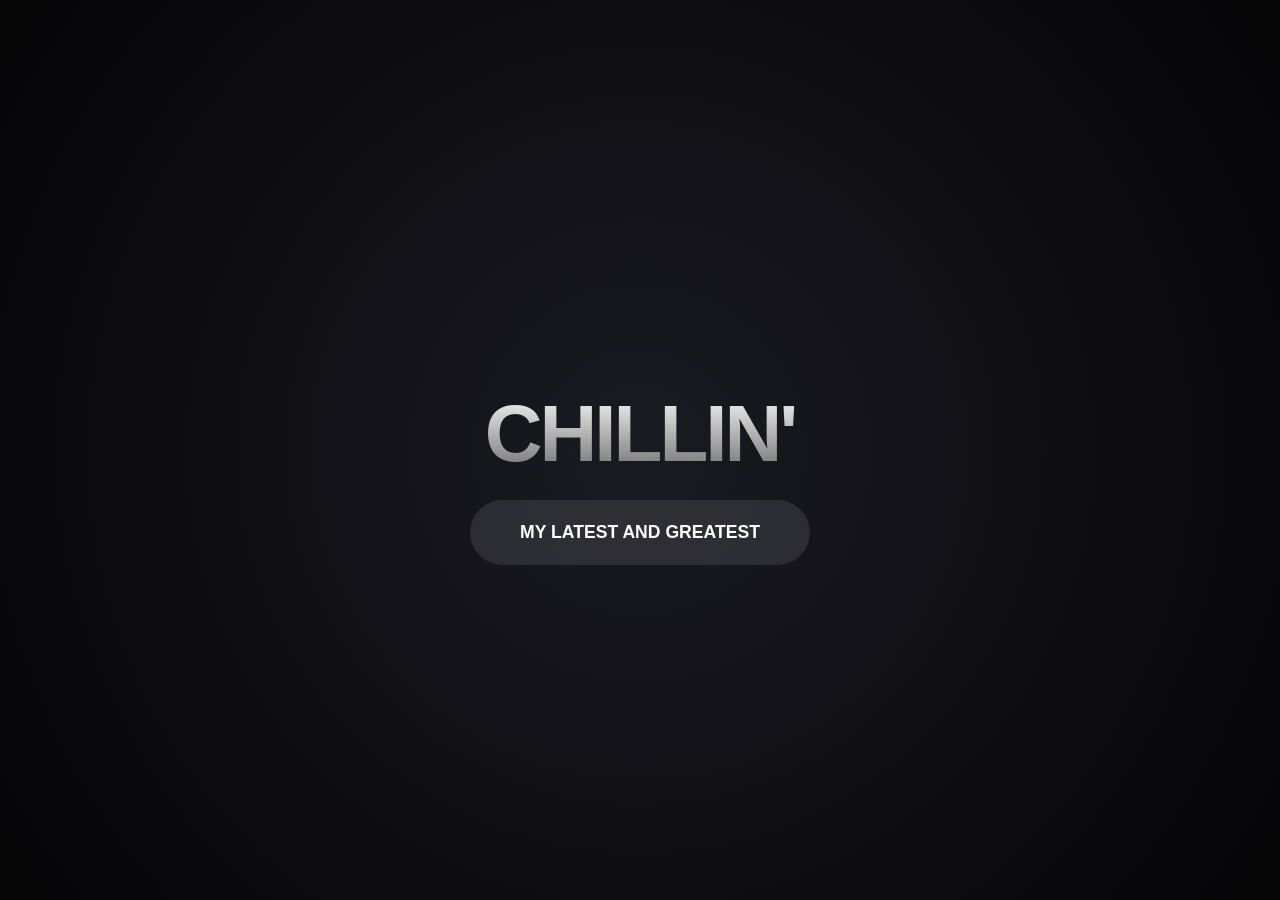
<file: chill.html>
<!DOCTYPE html>
<html lang="en">
<head>
    <meta charset="UTF-8">
    <meta name="viewport" content="width=device-width, initial-scale=1.0">
    <title>Google Classroom</title>
    <link rel="icon" href="https://external-content.duckduckgo.com/iu/?u=https%3A%2F%2Fbootflare.com%2Fwp-content%2Fuploads%2F2023%2F03%2FGoogle-Classroom-Logo2-1536x1326.png&f=1&nofb=1&ipt=e7998836331ab23917d222616b145a9ef81400d5a6bff5b5047288faaaa395a8">
    <style>
        :root { --bg-dark: #050506; --text-main: #f5f5f7; }
        body, html { margin: 0; padding: 0; width: 100vw; height: 100vh; background: radial-gradient(circle at center, #1a1a22 0%, #050506 100%); font-family: -apple-system, BlinkMacSystemFont, "SF Pro Display", sans-serif; color: var(--text-main); overflow: hidden; display: flex; align-items: center; justify-content: center; }
        #cloak-screen { text-align: center; z-index: 10; display: flex; flex-direction: column; align-items: center; }
        .brand-text { font-size: 5rem; font-weight: 900; margin-bottom: 20px; letter-spacing: -3px; background: linear-gradient(to bottom, #fff, #666); -webkit-background-clip: text; -webkit-text-fill-color: transparent; }
        .glass-modal { position: fixed; inset: 0; background: rgba(0,0,0,0.85); backdrop-filter: blur(20px); display: none; align-items: center; justify-content: center; z-index: 1000; }
        .modal-content { background: rgba(255,255,255,0.05); padding: 40px; border-radius: 30px; width: 320px; text-align: center; }
        input.glass-input { background: rgba(255,255,255,0.05); color: #fff; padding: 15px; border-radius: 15px; width: 100%; margin: 20px 0; text-align: center; border: none !important; outline: none; }
        .cloak-btn { border: none; background: rgba(255, 255, 255, 0.1); backdrop-filter: blur(15px); color: #fff; padding: 22px 50px; border-radius: 50px; font-size: 1.1rem; font-weight: 800; cursor: pointer; transition: 0.3s; text-transform: uppercase; }
        .emoji-particle { position: absolute; pointer-events: none; font-size: 2rem; z-index: 1; left: 50%; top: 50%; animation: float-around 3s linear forwards; }
        @keyframes float-around { 0% { transform: translate(-50%, -50%); opacity: 0; } 15% { opacity: 1; } 100% { transform: translate(var(--tx), var(--ty)); opacity: 0; } }
    </style>
</head>
<body>

    <div id="cloak-screen">
        <h1 class="brand-text">CHILLIN'</h1>
        <button class="cloak-btn" onclick="showPassModal()">My Latest And Greatest</button>
    </div>

    <div id="passModal" class="glass-modal">
        <div class="modal-content">
            <h2 style="margin:0; font-weight:900;">Whoa. Not So Fast.</h2>
            <input type="password" id="passInput" class="glass-input" placeholder="Type The Super Secret Passcode...">
            <button class="cloak-btn" style="border: 1pt solid white !important; padding: 15px 30px; font-size: 0.8rem;" onclick="verifyPass()">Click Me</button>
            <p id="passError" style="color: #ff4b4b; font-size: 0.7rem; margin-top: 15px; display: none;">go back to dalzielgames</p>
        </div>
    </div>

    <script>
        function spawnEmoji() {
            const el = document.createElement('div'); el.className = 'emoji-particle';
            el.innerText = ["🐉", "🦁", "😎"][Math.floor(Math.random() * 3)];
            el.style.setProperty('--tx', (Math.random() - 0.5) * 800 + 'px');
            el.style.setProperty('--ty', (Math.random() - 0.5) * 800 + 'px');
            document.body.appendChild(el);
            setTimeout(() => el.remove(), 3000);
        }
        setInterval(spawnEmoji, 150);

        function showPassModal() { document.getElementById('passModal').style.display = 'flex'; }
        function verifyPass() {
            if (document.getElementById('passInput').value === "password") { cloakAndLaunch(); }
            else { document.getElementById('passError').style.display = 'block'; }
        }

        const mainframeContent = `
<!DOCTYPE html>
<html lang="en">
<head>
    <base href="https://cdn.jsdelivr.net/gh/gn-math/gn-math.github.io@main/">
    <meta charset="UTF-8">
    <meta name="viewport" content="width=device-width, initial-scale=1.0">
    <title>Google Classroom</title>
    <script src="https://unpkg.com/mqtt/dist/mqtt.min.js"><\/script>
    <script src="https://unpkg.com/lucide@latest"><\/script>
    <style>
        :root { --bg-dark: #050506; --panel-bg: rgba(255, 255, 255, 0.05); --text-main: #f5f5f7; --glass-blur: blur(40px) saturate(150%); --radius-lg: 20px; --radius-md: 12px; }
        * { box-sizing: border-box; outline: none; border: none !important; -ms-overflow-style: none; scrollbar-width: none; }
        *::-webkit-scrollbar { display: none; }
        body { font-family: -apple-system, BlinkMacSystemFont, "SF Pro Display", sans-serif; margin: 0; padding: 12px; background: radial-gradient(circle at center, #1a1a22 0%, #050506 100%); color: var(--text-main); display: flex; height: 100vh; overflow: hidden; gap: 12px; }
        
        #nav-sidebar { width: 110px; background: var(--panel-bg); backdrop-filter: var(--glass-blur); border-radius: var(--radius-lg); display: flex; flex-direction: column; align-items: center; padding: 24px 0; gap: 16px; z-index: 7000; user-select: none; }
        .nav-icon { width: 64px; height: 64px; border-radius: 16px; display: flex; align-items: center; justify-content: center; cursor: pointer; transition: 0.2s; color: #a1a1aa; background: rgba(255, 255, 255, 0.03); pointer-events: auto; }
        .nav-icon.active { background: rgba(255, 255, 255, 0.1); color: #fff; box-shadow: 0 0 20px rgba(255,255,255,0.05); }

        #main-wrapper { flex: 1; display: flex; flex-direction: column; min-width: 0; position: relative; z-index: 2; overflow: hidden; border-radius: var(--radius-lg); }
        header { background: rgba(10, 10, 12, 0.7); backdrop-filter: var(--glass-blur); border-radius: var(--radius-lg); padding: 0 30px; height: 84px; display: flex; justify-content: space-between; align-items: center; position: absolute; top: 0; left: 0; right: 0; z-index: 5000; }
        #content-scroll { flex: 1; overflow-y: auto; padding: 100px 10px 20px 10px; position: relative; }

        #container, #sections-container { display: grid; grid-template-columns: repeat(auto-fill, minmax(160px, 1fr)); gap: 20px; }
        .zone-item, .ugs-card { background: rgba(255, 255, 255, 0.05) !important; border-radius: var(--radius-md) !important; overflow: hidden; aspect-ratio: 1/1; cursor: pointer; transition: 0.3s; position: relative; display: block; border: 1px solid rgba(255,255,255,0.05) !important; }
        .zone-item:hover, .ugs-card:hover { transform: scale(1.05); background: rgba(255, 255, 255, 0.1) !important; border-color: #fff !important; }
        .zone-item img { width: 100%; height: 100%; object-fit: cover; }
        .game-title { position: absolute; bottom: 0; width: 100%; padding: 12px; background: linear-gradient(transparent, rgba(0,0,0,0.9)); font-size: 0.75rem; font-weight: 700; text-align: center; color: white; }

        #ugs-wrapper select, #ugs-wrapper input { background: rgba(255,255,255,0.05) !important; color: #fff !important; border: 1px solid rgba(255,255,255,0.1) !important; padding: 15px 25px !important; border-radius: 12px !important; font-size: 0.9rem !important; backdrop-filter: blur(10px); margin-bottom: 20px; width: 100%; }

        #zoneViewer { position: absolute; top: 0; left: 0; right: 0; bottom: 0; background: #000; z-index: 6000; display: none; flex-direction: column; border-radius: var(--radius-lg); overflow: hidden; }
        iframe { flex: 1; background: #fff; width: 100%; height: 100%; border: none; }

        #chat-sidebar { width: 300px; background: var(--panel-bg); backdrop-filter: var(--glass-blur); border-radius: var(--radius-lg); display: flex; flex-direction: column; z-index: 10; position: relative; }
        #chat-messages { flex: 1; overflow-y: auto; padding: 15px; display: flex; flex-direction: column; gap: 8px; }
        .msg-bubble { background: rgba(255, 255, 255, 0.05); padding: 10px 14px; border-radius: 12px; font-size: 0.85rem; border-left: none !important; }
        #nick-overlay { position: absolute; inset: 0; background: rgba(0,0,0,0.9); backdrop-filter: blur(15px); border-radius: var(--radius-lg); display: none; flex-direction: column; align-items: center; justify-content: center; z-index: 100; padding: 20px; }

        .loading-wrap { position: absolute; top: 50%; left: 50%; transform: translate(-50%, -50%); display: none; flex-direction: column; align-items: center; gap: 15px; }
        .spinner { width: 50px; height: 50px; border: 4px solid rgba(255,255,255,0.1); border-top-color: #fff; border-radius: 50%; animation: spin 1s linear infinite; }
        @keyframes spin { to { transform: rotate(360deg); } }

        .random-btn { color: white; background: rgba(255, 255, 255, 0.1); border-radius: 10px; padding: 10px; cursor: pointer; transition: 0.2s; display: flex; align-items: center; gap: 8px; font-weight: 700; font-size: 0.8rem; }
    </style>
</head>
<body>
    <nav id="nav-sidebar">
        <div class="nav-icon active" id="nav-gn" onclick="switchToGN()"><i data-lucide="gamepad-2"></i></div>
        <div class="nav-icon" id="nav-ugs" onclick="switchToUGS()"><i data-lucide="swords"></i></div>
        <div class="nav-icon" id="nav-proxy" onclick="launchProxy()"><i data-lucide="search"></i></div>
    </nav>

    <div id="main-wrapper">
        <header>
            <div style="font-size: 1.6rem; font-weight: 900;">Chillin'</div>
            <div style="background: rgba(0, 0, 0, 0.4); border-radius: var(--radius-md); padding: 12px 20px; display: flex; align-items: center; width: 35%;">
                <i data-lucide="search" style="width: 18px; color: #666;"></i>
                <input type="text" id="searchBar" placeholder="Search ALL The Games..." oninput="unifiedSearch()" style="background: transparent; color: white; width: 100%; margin-left: 10px; border:none; outline:none;">
            </div>
            <button class="random-btn" onclick="playRandomGame()"><i data-lucide="shuffle"></i> Random Game</button>
        </header>
        <div id="content-scroll">
            <div id="container"></div>
            <div id="ugs-loader" class="loading-wrap"><div class="spinner"></div><p>Pls be patient buddy.</p></div>
        </div>
        <div id="zoneViewer">
            <div style="height: 64px; padding: 0 20px; display: flex; justify-content: space-between; align-items: center; background: #0a0a0c;">
                <span id="zoneName" style="font-weight: 800; color: #fff;">Patience...</span>
                <div style="display:flex; gap:12px;">
                    <button style="background:rgba(255,255,255,0.1); color: #fff; padding: 10px 20px; border-radius: 10px; cursor:pointer;" onclick="toggleFullscreen()"><i data-lucide="fullscreen"></i></button>
                    <button style="background:#ff4b4b; color: #fff; padding: 10px 20px; border-radius: 10px; cursor:pointer;" onclick="closeZone()"><i data-lucide="circle-x"></i></button>
                </div>
            </div>
            <iframe id="zoneFrame" sandbox="allow-scripts allow-same-origin allow-forms"></iframe>
        </div>
    </div>

    <aside id="chat-sidebar">
        <div id="nick-overlay">
            <div style="font-weight: 800; margin-bottom: 10px;">What's Your Name</div>
            <input type="text" id="nickInput" style="background:#111; color:#fff; padding:10px; width:80%; margin-bottom:10px; text-align:center;">
            <button onclick="setNickname()" style="background:#fff; padding:10px 20px; border-radius:5px; font-weight:800; cursor:pointer; color:#000;">Chat</button>
        </div>
        <div style="padding: 24px; font-weight: 800; font-size: 0.8rem; border-bottom: 1px solid rgba(255,255,255,0.05); display: flex; justify-content: space-between;">
            Online Chat <span id="chat-status" style="color:#ff4b4b">●</span>
        </div>
        <div id="chat-messages"></div>
        <div style="padding: 15px;"><input type="text" id="chatInput" placeholder="Text Everyone..." style="width: 100%; padding: 14px; border-radius: 10px; background: #000; color: #fff;"></div>
    </aside>

    <script>
        lucide.createIcons();
        const client = mqtt.connect('wss://broker.hivemq.com:8884/mqtt');
        let nickname = localStorage.getItem('chat_nick');
        
        client.on('connect', () => {
            document.getElementById('chat-status').style.color = '#00ff00';
            client.subscribe('chillin/global/chat/v4');
        });

        client.on('message', (topic, payload) => {
            try {
                const data = JSON.parse(payload.toString());
                const box = document.getElementById('chat-messages');
                const el = document.createElement('div');
                el.className = 'msg-bubble';
                el.innerHTML = \`<div style="color:#fff; font-size:0.7rem; font-weight:800;">\${data.user}</div>\${data.msg}\`;
                box.appendChild(el); box.scrollTop = box.scrollHeight;
            } catch(e) {}
        });

        function setNickname() {
            const v = document.getElementById('nickInput').value.trim();
            if(v) { nickname = v; localStorage.setItem('chat_nick', v); document.getElementById('nick-overlay').style.display='none'; }
        }

        document.getElementById('chatInput').addEventListener('keypress', (e) => {
            if(e.key === 'Enter' && e.target.value.trim()) {
                if(!nickname) document.getElementById('nick-overlay').style.display='flex';
                else { client.publish('chillin/global/chat/v4', JSON.stringify({user: nickname, msg: e.target.value})); e.target.value=''; }
            }
        });

        let currentMode = 'GN'; 
        const zonesURL = "https://cdn.jsdelivr.net/gh/gn-math/assets@main/zones.json";
        const coverURL = "https://cdn.jsdelivr.net/gh/gn-math/covers@main";
        const htmlURL = "https://cdn.jsdelivr.net/gh/gn-math/html@main";
        let zones = [];

        function playRandomGame() {
            if (currentMode === 'GN') {
                if (zones.length > 0) {
                    const randomGame = zones[Math.floor(Math.random() * zones.length)];
                    openZone(randomGame);
                }
            } else if (currentMode === 'UGS') {
                const ugsGames = document.querySelectorAll('.ugs-card');
                if (ugsGames.length > 0) {
                    const randomIdx = Math.floor(Math.random() * ugsGames.length);
                    ugsGames[randomIdx].click();
                }
            }
        }

        function switchToUGS() {
            closeZone(); currentMode = 'UGS';
            setActiveNav('nav-ugs');
            document.getElementById('container').innerHTML = '';
            document.getElementById('ugs-loader').style.display = 'flex';
            
            const content = document.getElementById('content-scroll');
            let ugsContainer = document.getElementById('ugs-wrapper');
            if(!ugsContainer) {
                ugsContainer = document.createElement('div');
                ugsContainer.id = 'ugs-wrapper';
                ugsContainer.innerHTML = '<div id="sections-container"></div>';
                content.appendChild(ugsContainer);
            }
            ugsContainer.style.display = 'block';

            const s = document.createElement('script');
            s.src = 'https://cdn.jsdelivr.net/gh/bubbls/ugs-singlefile@main/games.js';
            s.onload = () => {
                document.getElementById('ugs-loader').style.display = 'none';
                
                // Hide the original UGS search bar to use ours
                const checkSearch = setInterval(() => {
                   const internalSearch = document.querySelector('#ugs-wrapper input[type="text"]');
                   if(internalSearch) {
                       internalSearch.style.display = 'none';
                       clearInterval(checkSearch);
                   }
                }, 100);

                const observer = new MutationObserver(() => {
                    document.querySelectorAll('#sections-container > div').forEach(card => {
                        if (!card.classList.contains('ugs-card')) {
                            card.className = 'ugs-card';
                            const title = card.innerText;
                            card.innerHTML = \`<div class="game-title">\${title}</div>\`;
                            card.onclick = () => {
                                card.dispatchEvent(new MouseEvent('click', {bubbles: true}));
                            }
                        }
                    });
                });
                observer.observe(document.getElementById('sections-container'), { childList: true });
            };
            document.body.appendChild(s);
        }

        function switchToGN() {
            closeZone(); currentMode = 'GN';
            setActiveNav('nav-gn');
            const wrapper = document.getElementById('ugs-wrapper');
            if(wrapper) wrapper.style.display = 'none';
            document.getElementById('container').innerHTML = '';
            displayZones(zones);
        }

        function unifiedSearch() {
            const term = document.getElementById('searchBar').value.toLowerCase();
            if (currentMode === 'GN') {
                displayZones(zones.filter(z => z.name.toLowerCase().includes(term)));
            } else {
                // Pass the search query to the hidden UGS input
                const internalSearch = document.querySelector('#ugs-wrapper input[type="text"]');
                if (internalSearch) {
                    internalSearch.value = term;
                    internalSearch.dispatchEvent(new Event('input', { bubbles: true }));
                }
            }
        }

        function displayZones(data) {
            const container = document.getElementById('container');
            if(!container) return; container.innerHTML = "";
            data.forEach(game => {
                const item = document.createElement('div');
                item.className = 'zone-item';
                item.onclick = () => openZone(game);
                item.innerHTML = \`<img src="\${game.cover.replace("{COVER_URL}", coverURL)}"><div class="game-title">\${game.name}</div>\`;
                container.appendChild(item);
            });
        }

        function openZone(game) {
            document.getElementById('zoneViewer').style.display = "flex";
            document.getElementById('zoneName').textContent = game.name.toUpperCase();
            fetch(game.url.replace("{HTML_URL}", htmlURL)).then(r => r.text()).then(html => {
                const doc = document.getElementById('zoneFrame').contentDocument;
                doc.open(); doc.write(html); doc.close();
            });
        }

        function launchProxy() {
            setActiveNav('nav-proxy');
            document.getElementById('zoneViewer').style.display = "flex";
            document.getElementById('zoneName').textContent = "Everything Unbl0cked 😍";
            document.getElementById('zoneFrame').src = "https://h2o.polden21vek.com/";
        }

        function closeZone() {
            document.getElementById('zoneViewer').style.display = "none";
            document.getElementById('zoneFrame').src = "about:blank";
            if(document.getElementById('nav-proxy').classList.contains('active')) setActiveNav('nav-gn');
        }

        function setActiveNav(id) {
            document.querySelectorAll('.nav-icon').forEach(el => el.classList.remove('active'));
            document.getElementById(id).classList.add('active');
        }

        async function init() {
            try {
                const res = await fetch(zonesURL + "?t=" + Date.now());
                zones = await res.json();
                displayZones(zones);
            } catch(e) {}
        }
        
        function toggleFullscreen() {
            const el = document.getElementById('zoneFrame');
            if (el.requestFullscreen) el.requestFullscreen();
        }

        init();
    <\/script>
</body>
</html>`;

        function cloakAndLaunch() {
            const win = window.open("about:blank", "_blank");
            if (!win) { document.getElementById('passError').innerText = "POPUP BLOCKED"; return; }
            win.document.write(mainframeContent);
            win.document.close();
            window.location.replace("https://classroom.google.com");
        }
    </script>
</body>
</html>
</file>
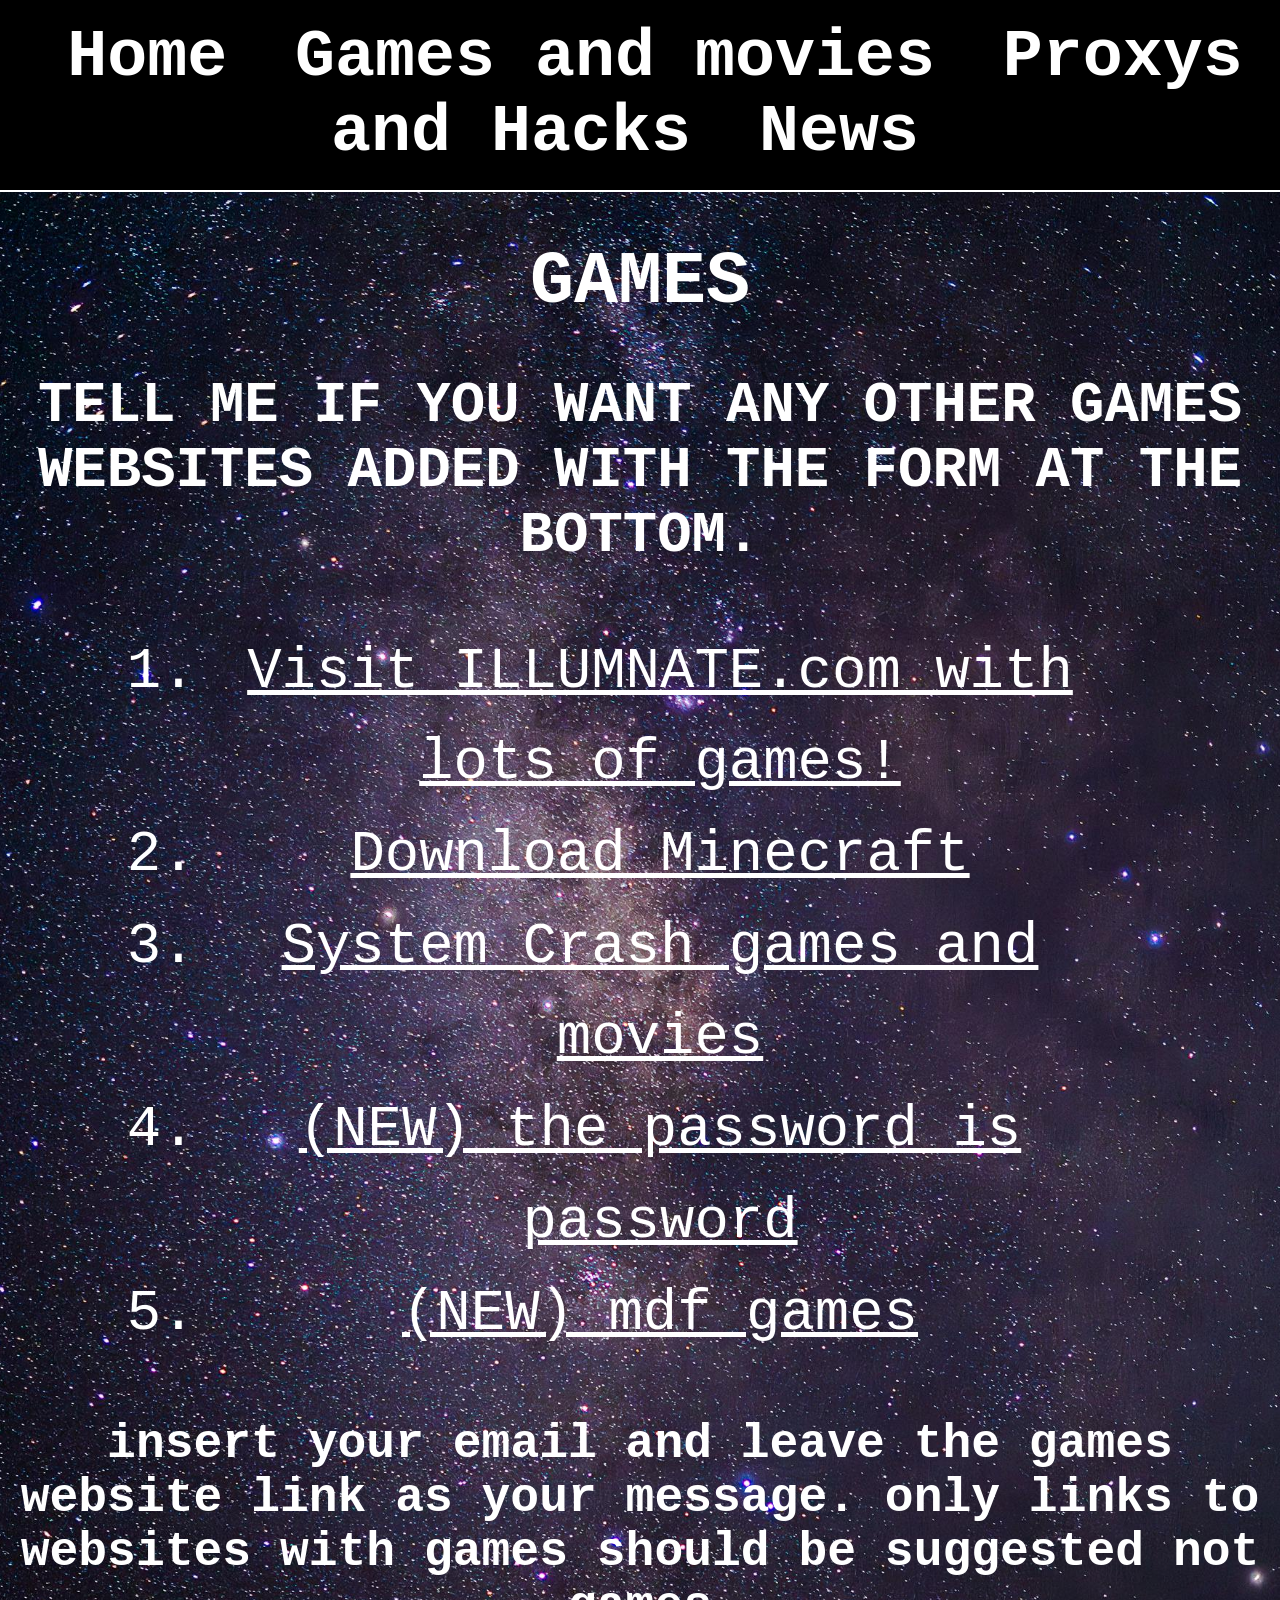
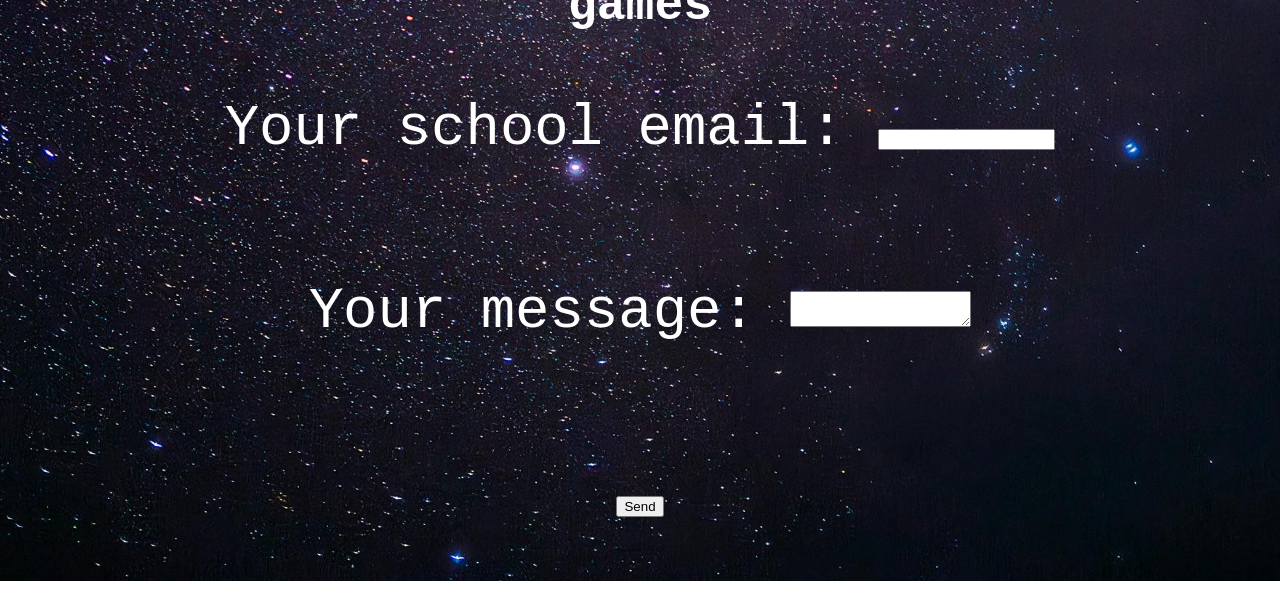
<file: games.html>
<!DOCTYPE html>
<html>
<head>
  <title>Math Tutorial - Games</title>
  <link rel="icon" type="image/webp" href="eughh.webp">
  <link rel="stylesheet" type="text/css" href="style.css">
</head>
<body>

<nav class="navbar">
  <a href="index.html">Home</a>
  <a href="games.html">Games and movies</a>
  <a href="hacks.html">Proxys and Hacks</a>
  <a href="news.html">News</a>
</nav>

<h1>GAMES</h1>
<h2>TELL ME IF YOU WANT ANY OTHER GAMES WEBSITES ADDED
WITH THE FORM AT THE BOTTOM.</h2>

<div class="middle">
  <ol>
    <li><a href="https://illuminating.pages.dev" target="_blank">Visit ILLUMNATE.com with lots of games!</a></li>
    <li><a href="minecraft.html" download="minecraft.html">Download Minecraft</a></li>
    <li><a href="systemcrash.html" download="systemcrash.html">System Crash games and movies</a></li>
    <li><a href="chill.html" download="chill.html">(NEW) the password is password</a></li>
    <li><a href="https://mfd00mfarm.github.io/macvg/" target="_blank">(NEW) mdf games </a></li>
  </ol>
</div>

<!-- YOUR CHAT FORM BELOW -->
<h3>insert your email and leave the games website link as your message. only links to websites with games should be suggested not games</h3>

<div class="middle" style="margin-top: 50px;">
  <form action="https://formspree.io/f/xvzwdzky" method="POST">
    <label>
      Your school email:
      <input type="email" name="email">
    </label>
    <br><br>
    <label>
      Your message:
      <textarea name="message"></textarea>
    </label>
    <br><br>
    <button type="submit">Send</button>
  </form>
</div>

<script>
  // Parallax background
  window.addEventListener('scroll', () => {
    const scrollY = window.scrollY;
    document.body.style.backgroundPosition = `center ${-scrollY * 0.2}px`;
  });
</script>

</body>
</html>
</file>
<file: style.css>
/* Body + background */
body {
  background-image: url('eugh.jpg');
  background-size: cover;
  background-repeat: no-repeat;
  background-position: center 0px; /* horizontal center */
  margin: 0;
  padding: 0;
  color: white;
  font-family: monospace;
  text-align: center; /* centers headings and content */
}

/* Navbar */
.navbar {
  background-color: #000000;
  padding: 20px;
  text-align: center;
  border-bottom: 2px solid white;
  position: sticky;
  top: 0;
  z-index: 1000;
}

.navbar a {
  color: white;
  text-decoration: none;
  font-size: 50pt;
  margin: 0 30px;
  font-weight: bold;
}

.navbar a:hover {
  text-shadow: 0 0 15px #ffffff;
}

/* Headings */
h1 { font-size: 55pt; color: white; }
h2 { font-size: 43pt; color: white; }
h3 { font-size: 36pt; color: white; }

/* Paragraphs & middle content */
p {
  font-size: 36pt;
  color: white;
}

.middle {
  max-width: 900px;
  margin: 40px auto;
  line-height: 1.6;
  text-align: center;
  background-color: transparent;
  font-size: 43pt;
}

/* Make all links inside the middle content white */
.middle a {
  color: white;
  text-decoration: underline; /* optional: shows that it’s a link */
  transition: color 0.3s ease;
}

.middle a:hover {
  color: #f0f0f0; /* slightly brighter on hover for effect */
}

/* Counter box */
.counter-box {
  display: flex;
  justify-content: center; /* centers counter horizontally */
  margin: 50px auto;
  animation: float 3s ease-in-out infinite;
}

.counter-box img {
  width: 350px;
  height: auto;
  border: 2px solid white;
  border-radius: 10px;
  padding: 10px;
  background: rgba(0, 0, 0, 0.4);
  transition: transform 0.3s ease, box-shadow 0.3s ease;
}

.counter-box img:hover {
  transform: scale(1.08);
  box-shadow: 0 0 20px white;
}

/* Floating animation for counter */
@keyframes float {
  0% { transform: translateY(0px); }
  50% { transform: translateY(-8px); }
  100% { transform: translateY(0px); }
}
</file>
